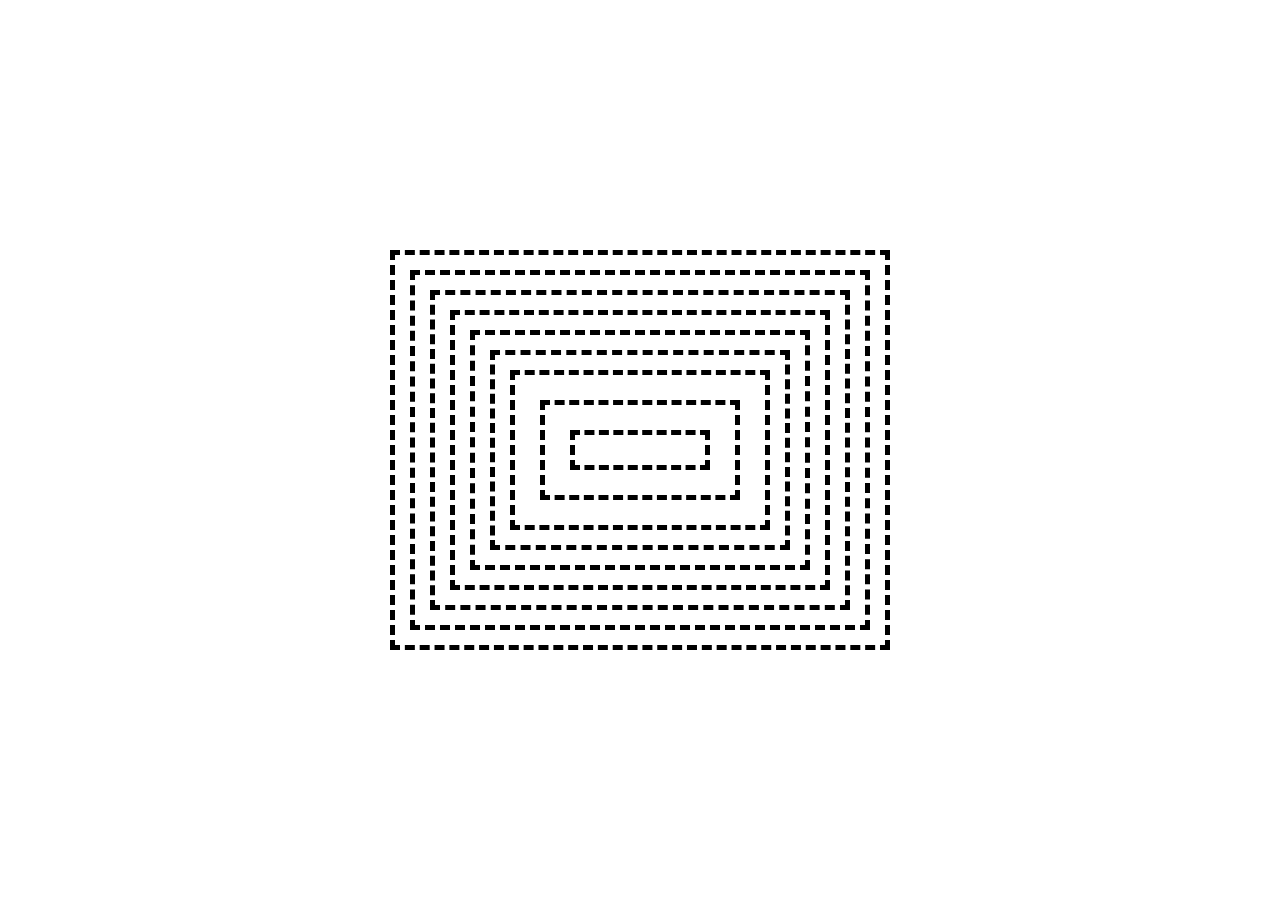
<file: HTML/DemoFile/design.html/design.html>
<!DOCTYPE html>
<html lang="en">
  <head>
    <meta charset="UTF-8" />
    <meta http-equiv="X-UA-Compatible" content="IE=edge" />
    <meta name="viewport" content="width=device-width, initial-scale=1.0" />
    <title>Document</title>
    <link rel="stylesheet" href="style.css" />
  </head>
  <body>
    <div class="container">
      <div class="box">
        <div class="box1">
          <div class="box2">
            <div class="box3">
              <div class="box4">
                <div class="box5">
                  <div class="box6">
                    <div class="box7">
                      <div class="box8">
                        <div class="box9"></div>
                      </div>
                    </div>
                  </div>
                </div>
              </div>
            </div>
          </div>
        </div>
      </div>
    </div>
  </body>
</html>
</file>
<file: HTML/DemoFile/design.html/style.css>
* {
  margin: 0;
  padding: 0;
  box-sizing: border-box;
}

.container {
  width: 100vw;
  height: 100vh;
  position: relative;
}

.box {
  position: absolute;
  width: 500px;
  border: dashed rgba(0, 0, 0);
  /* border-width: 10px 0px 0px 0px; */
  border-width: 5px;
  height: 400px;
  /* border-radius: 50px; */
  /* outline: 1px dashed; */
  top: 50%;
  left: 50%;
  transform: translate(-50%, -50%);
}

.box1 {
  position: absolute;
  width: 460px;
  height: 360px;

  border: dashed rgba(0, 0, 0);
  /* border-width: 10px 0px 0px 0px; */
  border-width: 5px;
  top: 50%;
  left: 50%;
  transform: translate(-50%, -50%);
}

.box2 {
  position: absolute;
  width: 420px;
  height: 320px;

  border: dashed rgba(0, 0, 0);
  /* border-width: 10px 0px 0px 0px; */
  border-width: 5px;
  top: 50%;
  left: 50%;
  transform: translate(-50%, -50%);
}

.box3 {
  position: absolute;
  width: 380px;
  height: 280px;

  border: dashed rgba(0, 0, 0);
  /* border-width: 10px 0px 0px 0px; */
  border-width: 5px;
  top: 50%;
  left: 50%;
  transform: translate(-50%, -50%);
}
.box4 {
  position: absolute;
  width: 340px;
  height: 240px;

  border: dashed rgba(0, 0, 0);
  /* border-width: 10px 0px 0px 0px; */
  border-width: 5px;
  top: 50%;
  left: 50%;
  transform: translate(-50%, -50%);
}
.box5 {
  position: absolute;
  width: 300px;
  height: 200px;

  border: dashed rgba(0, 0, 0);
  /* border-width: 10px 0px 0px 0px; */
  border-width: 5px;
  top: 50%;
  left: 50%;
  transform: translate(-50%, -50%);
}
.box6 {
  position: absolute;
  width: 260px;
  height: 160px;

  border: dashed rgba(0, 0, 0);
  /* border-width: 10px 0px 0px 0px; */
  border-width: 5px;
  top: 50%;
  left: 50%;
  transform: translate(-50%, -50%);
}
.box7 {
  position: absolute;
  width: 240px;
  height: 140px;

  border: dashed rgba(0, 0, 0);

  border-width: 5px;
  top: 50%;
  left: 50%;
  transform: translate(-50%, -50%);
}
.box8 {
  position: absolute;
  width: 200px;
  height: 100px;

  border: dashed rgba(0, 0, 0);
  /* border-width: 10px 0px 0px 0px; */
  border-width: 5px;
  top: 50%;
  left: 50%;
  transform: translate(-50%, -50%);
}
.box7 {
  position: absolute;
  width: 160px;
  height: 60px;

  border: dashed rgba(0, 0, 0);
  /* border-width: 10px 0px 0px 0px; */
  border-width: 5px;
  top: 50%;
  left: 50%;
  transform: translate(-50%, -50%);
}
.box7 {
  position: absolute;
  width: 140px;
  height: 40px;

  border: dashed rgba(0, 0, 0);
  /* border-width: 10px 0px 0px 0px; */
  border-width: 5px;
  top: 50%;
  left: 50%;
  transform: translate(-50%, -50%);
}
</file>
